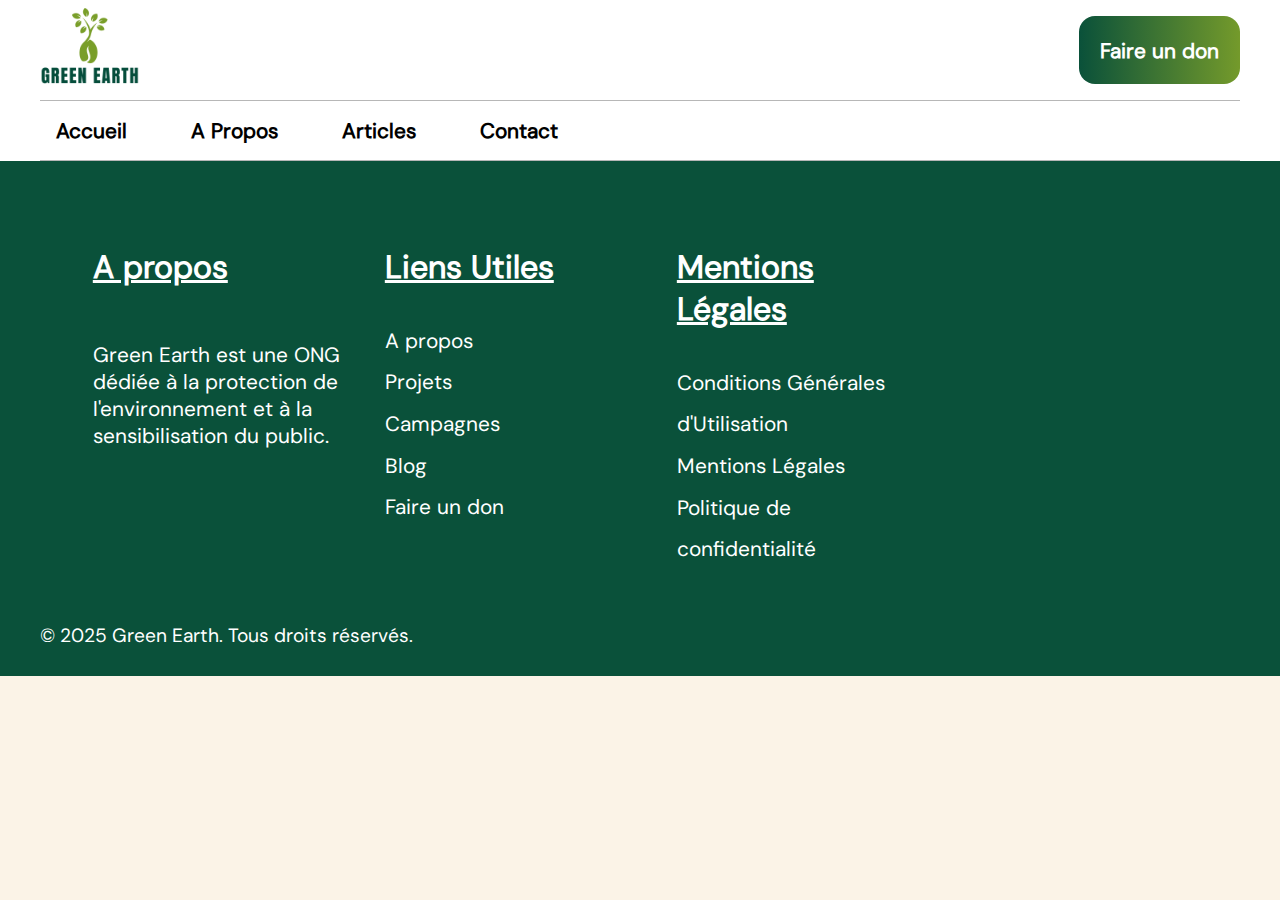
<file: a-propos.html>
<!DOCTYPE html>
<html lang="fr">

<head>
    <meta charset="UTF-8">
    <meta name="viewport" content="width=device-width, initial-scale=1.0">
    <link rel="stylesheet" href="assets/css/style.css">
    <title>A Propos</title>
</head>

<body>
    <header class="header">
        <div class="header__content container">
            <div class="header__top">
                <img class="header__logo" src="assets/img/logo-green-earth.png" alt="Logo de la société Green Earth">
                <a href="donation.html" class="header__button btn btn--header color-white">Faire un don</a>
            </div>
            <nav class="header__nav">
                <ul class="header__nav-list">
                    <li class="header__nav-item"><a href="index.html" class="header__nav-link">Accueil</a></li>
                    <li class="header__nav-item"><a href="a-propos.html" class="header__nav-link">A Propos</a></li>
                    <li class="header__nav-item"><a href="articles.html" class="header__nav-link">Articles</a></li>
                    <li class="header__nav-item"><a href="contact.html" class="header__nav-link">Contact</a></li>
                </ul>
            </nav>
        </div>
    </header>
    <main>

    </main>
    <footer class="footer">
        <div class="footer__content container">
            <div class="footer__section">
                <h3 class="footer__title">A propos</h3>
                <p class="footer__text">Green Earth est une ONG dédiée à la protection de l'environnement et à la
                    sensibilisation du
                    public.
                </p>
            </div>
            <div class="footer__section">
                <h3 class="footer__title">Liens Utiles</h3>
                <nav class="footer__nav">
                    <ul class="footer__nav-list">
                        <li class="footer__nav-item"><a href="a-propos.html">A propos</a></li>
                        <li class="footer__nav-item"><a href="">Projets</a></li>
                        <li class="footer__nav-item"><a href="">Campagnes</a></li>
                        <li class="footer__nav-item"><a href="">Blog</a></li>
                        <li class="footer__nav-item"><a href="donation.html">Faire un don</a></li>
                    </ul>
                </nav>
            </div>
            <div class="footer__section">
                <h3 class="footer__title">Mentions Légales</h3>
                <nav class="footer__nav">
                    <ul class="footer__nav-list">
                        <li class="footer__nav-item"><a href="">Conditions Générales d'Utilisation</a></li>
                        <li class="footer__nav-item"><a href="">Mentions Légales</a></li>
                        <li class="footer__nav-item"><a href="">Politique de confidentialité</a></li>
                    </ul>
                </nav>
            </div>
            <div class="footer__map"><iframe width="100%" height="300" frameborder="0" scrolling="no" marginheight="0"
                    marginwidth="0"
                    src="https://maps.google.com/maps?width=100%%26amp;height=300&amp;hl=en&amp;q=246%20Bd%20Saint-Germain,%2075007%20Paris+(My%20Business%20Name)&amp;t=&amp;z=14&amp;ie=UTF8&amp;iwloc=B&amp;output=embed"><a
                        href="https://www.mapsdirections.info/it/calcola-la-popolazione-su-una-mappa/">popolazione
                        per
                        regione Italia mappa</a></iframe>
            </div>
        </div>
        <p class="footer__copyright container">&copy; 2025 Green Earth. Tous droits réservés.</p>
    </footer>
</body>

</html>
</file>
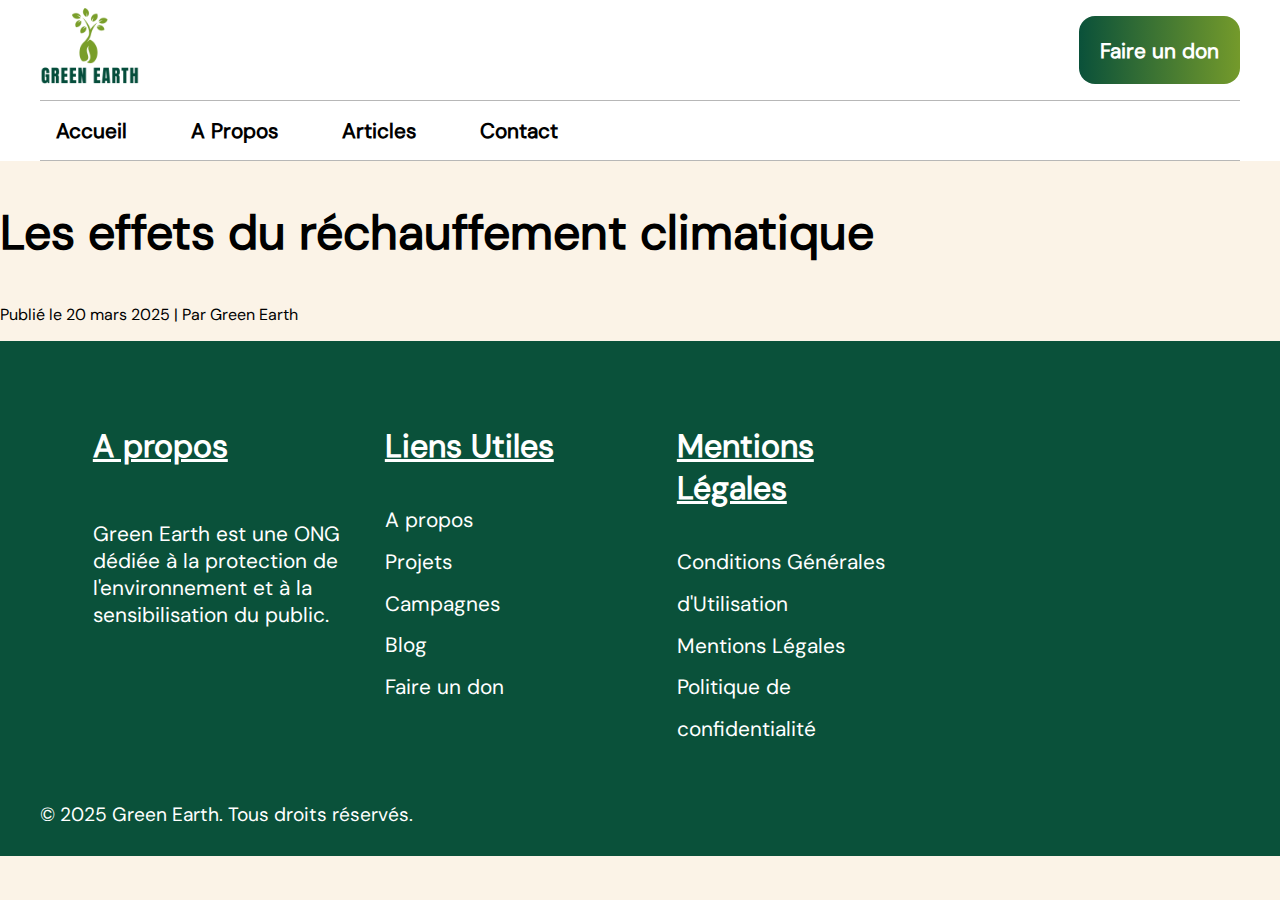
<file: articles.html>
<!DOCTYPE html>
<html lang="fr">

<head>
    <meta charset="UTF-8">
    <meta name="viewport" content="width=device-width, initial-scale=1.0">
    <link rel="stylesheet" href="assets/css/style.css">
    <title>Articles</title>
</head>

<body>
    <header class="header">
        <div class="header__content container">
            <div class="header__top">
                <img class="header__logo" src="assets/img/logo-green-earth.png" alt="Logo de la société Green Earth">
                <a href="donation.html" class="header__button btn btn--header color-white">Faire un don</a>
            </div>
            <nav class="header__nav">
                <ul class="header__nav-list">
                    <li class="header__nav-item"><a href="index.html" class="header__nav-link">Accueil</a></li>
                    <li class="header__nav-item"><a href="a-propos.html" class="header__nav-link">A Propos</a></li>
                    <li class="header__nav-item"><a href="articles.html" class="header__nav-link">Articles</a></li>
                    <li class="header__nav-item"><a href="contact.html" class="header__nav-link">Contact</a></li>
                </ul>
            </nav>
        </div>
    </header>
    <main>
        <section id="articles__banner">
            <h2>Les effets du réchauffement climatique</h2>
            <p>Publié le 20 mars 2025 | Par Green Earth</p>
        </section>
        <section>

        </section>
    </main>
    <footer class="footer">
        <div class="footer__content container">
            <div class="footer__section">
                <h3 class="footer__title">A propos</h3>
                <p class="footer__text">Green Earth est une ONG dédiée à la protection de l'environnement et à la
                    sensibilisation du
                    public.
                </p>
            </div>
            <div class="footer__section">
                <h3 class="footer__title">Liens Utiles</h3>
                <nav class="footer__nav">
                    <ul class="footer__nav-list">
                        <li class="footer__nav-item"><a href="a-propos.html">A propos</a></li>
                        <li class="footer__nav-item"><a href="">Projets</a></li>
                        <li class="footer__nav-item"><a href="">Campagnes</a></li>
                        <li class="footer__nav-item"><a href="">Blog</a></li>
                        <li class="footer__nav-item"><a href="donation.html">Faire un don</a></li>
                    </ul>
                </nav>
            </div>
            <div class="footer__section">
                <h3 class="footer__title">Mentions Légales</h3>
                <nav class="footer__nav">
                    <ul class="footer__nav-list">
                        <li class="footer__nav-item"><a href="">Conditions Générales d'Utilisation</a></li>
                        <li class="footer__nav-item"><a href="">Mentions Légales</a></li>
                        <li class="footer__nav-item"><a href="">Politique de confidentialité</a></li>
                    </ul>
                </nav>
            </div>
            <div class="footer__map"><iframe width="100%" height="300" frameborder="0" scrolling="no" marginheight="0"
                    marginwidth="0"
                    src="https://maps.google.com/maps?width=100%%26amp;height=300&amp;hl=en&amp;q=246%20Bd%20Saint-Germain,%2075007%20Paris+(My%20Business%20Name)&amp;t=&amp;z=14&amp;ie=UTF8&amp;iwloc=B&amp;output=embed"><a
                        href="https://www.mapsdirections.info/it/calcola-la-popolazione-su-una-mappa/">popolazione
                        per
                        regione Italia mappa</a></iframe>
            </div>
        </div>
        <p class="footer__copyright container">&copy; 2025 Green Earth. Tous droits réservés.</p>
    </footer>
</body>

</html>
</file>
<file: assets/css/style.css>
@font-face {
    font-family: 'DMSans';
    src: url(../fonts/static/DMSans-Regular.ttf);
}

* {
    box-sizing: border-box;
}

body {
    font-family: 'DMSans', sans-serif;
    background-color: #FBF3E7;
    margin: 0;
}

a {
    text-decoration: none;
    color: black;
}

li {
    list-style-type: none;
}

h2 {
    font-size: 3rem;
    font-weight: 800;
}

/* CLASSE UTILITAIRE */
.container {
    width: 100%;
    max-width: 1200px;
    margin: 0 auto;
}

.color-black {
    color: black;
}

.color-white {
    color: white;
}

.btn {
    background-color: #0A513A;
    font-size: 1.3em;
    border-radius: 1rem;
    padding: 1em;
    font-weight: 600;
    display: inline-block;
}

.btn--header {
    background: linear-gradient(90deg, #0A513A, #749A2B);
}

.card {
    background-color: #ffffff;
    border-radius: 10px;
    padding: 20px;
    text-align: left;
}

.form-style {
    background-color: #F2F3F4;
    border: none;
    border-radius: 5px;
}

/* HEADER */
.header {
    background-color: white;
}

.header__content {
    display: flex;
    flex-direction: column;
    justify-content: space-between;
    padding: 0;
}

.header__top {
    display: flex;
    align-items: center;
    justify-content: space-between;
    border-bottom: solid 1px rgba(124, 124, 124, 0.554);
}

.header__logo {
    height: 100px;
}

.header__nav {
    border-bottom: solid 1px rgba(124, 124, 124, 0.554);
}

.header__nav-list {
    gap: 4rem;
    padding: 1em;
    display: flex;
    flex-direction: row;
    margin: 0;
}

.header__nav-link {
    font-weight: 600;
    font-size: 1.3rem;
    color: black;
}

/* HERO */
.hero {
    display: flex;
    width: 100%;
    padding: 8em 0;
}

.hero__img {
    height: 30vh;
    border-radius: 2em 0 0 0;
    box-shadow: 10px 10px 0px #0A513A;
}

.hero__subtitle {
    font-size: 2rem;
}

.hero__text {
    font-size: 1.3rem;
}

.hero__button {
    margin-top: 1em;
}

.hero__title {
    font-size: 3rem;
    font-weight: 800;
    margin: 0;
}

/* PROJECTS */
#projects {
    margin-top: 5em;
}

.projects__title {
    font-size: 2rem;
    font-weight: 800;
}

.projects__content {
    display: grid;
    grid-template-columns: repeat(3, 1fr);
    gap: 20px;
    max-width: 1200px;
    margin: 0;
    padding: 0 0 8em;
}

.projects__card-title {
    font-size: 2rem;
    padding-bottom: 1em;
    font-weight: 900;
    border-bottom: 1px solid #e0e0e0;
}

.projects__card-text {
    font-size: 1.4rem;
    padding-bottom: 1em;
}

/* MISSION */
#mission {
    background-image: url("../img/farmer-bg.jpg");
    background-position: center;
    background-size: cover;
    padding: 6em 2em;
    display: flex;
    justify-content: center;
    align-items: center;
}

.mission__card {
    display: flex;
    justify-content: space-between;
    align-items: center;
    border-radius: 5px;
    padding: 5em 3em;
    gap: 3em;
}

.mission__content {
    padding: 1em;
    font-size: 1.4rem;
}

.mission__title {
    font-size: 2rem;
    font-weight: 700;
    margin: 0;
}

.mission__text {
    line-height: 1.6;
    margin-bottom: 1.5em;
}

.mission__list {
    margin-bottom: 2em;
    display: grid;
    padding-left: 15px;
    grid-template-columns: repeat(2, 1fr);
    gap: 0.5em 2em;
}

.mission__list-item {
    font-size: 1.3rem;
    list-style-type: circle;
    list-style: #0A513A;
    padding: 0;
}

.mission__img {
    width: 300px;
    border-radius: 0.8em;
    object-fit: cover;
}

/* NEWS */
#news {
    margin: 10em 0;
}

.news__tag {
    display: inline-block;
    border: 1px solid black;
    border-radius: 16px;
    padding: 0.5em 1em;
}

.news__image {
    width: 50%;
    max-height: 300px;
    border-radius: 1rem;
}

.news__article-content {
    padding: 10px;
    width: 50%;
    font-size: 1.3rem;
}

.news__article-content-secondary {
    padding: 10px;
    font-size: 1.3rem;
}

.news__image--small {
    width: 100%;
    max-height: 200px;
}

.news__article--main {
    display: flex;
    gap: 2em;
}

.news__article--secondary {
    width: 33%;
    margin-top: 2em;
    padding: 5px;
}

.news__secondary {
    display: flex;
    gap: 1rem;
}

.news__link {
    color: #EE732B;
    text-decoration: underline;
}

.news__action {
    margin: 4em 0;
    text-align: center;
}

/* GALLERY */
#gallery {
    margin-bottom: 10em;
}

.gallery__content {
    display: grid;
    grid-template-columns: repeat(3, 1fr);
    grid-template-rows: repeat(3, 200px);
    gap: 15px;
}

.gallery__content img {
    width: 100%;
    height: 100%;
    object-fit: cover;
    border-radius: 8px
}

.grid__img-1 {
    grid-row: 1/3;
}

.grid__img-2 {
    grid-column: 3/4;
    grid-row: 1/3;
}

.grid__img-3 {
    grid-row: 3;
    grid-column: 1/3
}

/* VIDEO */
#video h2 {
    text-align: right;
}

#video {
    margin: 10em 0;
}

.video__container {
    display: flex;
    align-items: center;
    gap: 2em;
    width: 100%;
}

.btn__video-container {
    text-align: center;
    margin: 4em 0;
}

.btn__video {
    display: inline-block;
    background-color: #EE732B;
    color: white;
    padding: 1rem;
    border-radius: 8px;
    font-size: 1.3rem;
}

/* DONATION */
#donation {
    background-color: #749A2B;
    color: white;
}

#donation h2 {
    margin: 0;
}

.donation__container-title p {
    font-size: 1.5rem;
}

.donation__content {
    display: flex;
    justify-content: space-between;
    align-items: center;
    padding: 4em 0;
}

.donation__container-btn {
    background-color: white;
    padding: 1em;
    border-radius: 8px;
    font-size: 1.5rem;
}

.donation__container-btn a {
    color: #0A513A;
}

/* SPONSOR */
#sponsor {
    margin: 10em 0;
}

.sponsor__img-container {
    display: flex;
    justify-content: space-between;
}

.sponsor__img-container img {
    height: 80px;
}

/* FOOTER */
.footer {
    background-color: #0A513A;
    color: white;
}

.footer__content {
    display: flex;
    flex-direction: row;
    justify-content: space-between;
    padding: 2em;
}

.footer__section {
    display: flex;
    flex-direction: column;
    width: 100%;
    padding: 1em;
    font-size: 1.3rem;
}

.footer__nav-list {
    padding: 0;
    line-height: 2em;
    margin: 0;
}

.footer__nav-item a {
    color: white;
}

.footer__title {
    text-decoration: underline;
    font-weight: 800;
    font-size: 2rem;
}

.footer__map {
    border-radius: 2em;
    overflow: hidden;
    height: 100%;
    width: 100%;
}

.footer__copyright {
    font-size: 1.2rem;
    padding-bottom: 1.5em;
}

/* DONATION PAGE */
/* BANNER */
#cta__banner {
    text-align: center;
    color: white;
    font-size: 2rem;
    font-weight: 800;
    letter-spacing: 4px;
    padding: 1em 0;
    background: linear-gradient(240deg, #0A513A, #749A2B);
}

/* CONTRIBUTE */
#contribute {
    margin: 8em 0;
}

.contribute__content {
    display: flex;
    padding: 4em;
    gap: 2em;
}

.contribute__img-container img {
    width: 700px;
    height: 450px;
    object-position: bottom;
    object-fit: cover;
    box-shadow: -10px 10px 0px #0A513A;
    border-radius: 8px;
}

.contribute__title-container {
    display: flex;
    flex-direction: column;
    justify-content: space-evenly;
    padding: 0 1em;
}

.contribute__title-container h2 {
    margin: 0;
}

.contribute__btn-container {
    line-height: 50px;
    display: flex;
    flex-direction: column;
    text-align: center;

}

.contribute__btn {
    background-color: #EE732B;
    color: white;
    border-radius: 8px;
    font-size: 1.5em;
}

.contribute__condition {
    font-size: 1.3rem;
    color: gray;
    text-decoration: underline;
}

/* FORM */
#form {
    margin-bottom: 10em;
}

.form__container {
    display: flex;
    justify-content: center;
    align-items: center;
    flex-direction: column;
    padding: 2rem;
    max-width: 600px;
}

.form-content {
    display: flex;
    justify-content: center;
    align-items: center;
    flex-direction: column;
}

.form__title {
    text-align: center;
    margin-bottom: 2rem;
}

.form__title h2 {
    margin-bottom: 0.5rem;
}

.cta__form {
    display: grid;
    grid-template-columns: 1fr 1fr;
    gap: 1.5rem;
    width: 100%;
    max-width: 1000px;
}

.cta__form-label {
    display: block;
    margin-bottom: 0.5rem;
}

.cta__form-input {
    width: 100%;
    padding: 1rem;
    border: none;
    background-color: #F9F9F9;
    border-radius: 4px;
    font-size: 1rem;
}

.form__div,
.form__div-card {
    grid-column: 1 / -1;
}

.form__div-small {
    grid-column: span 1;
}

.form__container a {
    display: inline-block;
    width: 400px;
    padding: 1rem 2rem;
    background-color: #EE732B;
    color: white;
    text-align: center;
    text-decoration: none;
    border-radius: 4px;
    margin-top: 1.5rem;
    font-size: 1.4rem;
}

/* CONTACT */
#contact__banner {
    text-align: center;
    color: white;
    font-size: 2rem;
    font-weight: 800;
    letter-spacing: 4px;
    padding: 1em 0;
    background: linear-gradient(240deg, #0A513A, #749A2B);
}

#contact__form {
    margin: 10em 0;
}

.contact__content {
    display: flex;
    flex-direction: row;
    width: 100%;
    gap: 2em;
    margin: ;
}

.contact__form-content form {
    display: flex;
    flex-direction: column;
    width: 100%;
    gap: 2em;
}

.contact__form-content form>input {
    display: flex;
    flex-direction: column;
    padding: 1.5em;
    font-size: 1.2rem;
}

textarea {
    background-color: #F2F3F4;
    border: none;
    border-radius: 5px;
    font-size: 1.2rem;
}

.btn-contact {
    background-color: #0A513A;
    color: white;
    border-radius: 8px;
    text-align: start;
}

.contact__form-content {
    display: flex;
    justify-content: center;
    align-items: center;
    width: 50%;
}

#contact__cta {
    background-color: #0A513A;
    color: white;
    text-align: center;
    padding: 8em 0;
    border-bottom: solid 2px white;
}

.contact__btn-container a {
    display: inline-block;
    gap: 2em;
}

.btn__contact-first {
    background: linear-gradient(90deg, #0A513A, #749A2B);
    padding: 1em;
    color: white;
    border-radius: 8px;
}

.btn__contact-second {
    background-color: #EE732B;
    padding: 1em;
    color: white;
    border-radius: 8px;
}

/* ARTICLES */
</file>
